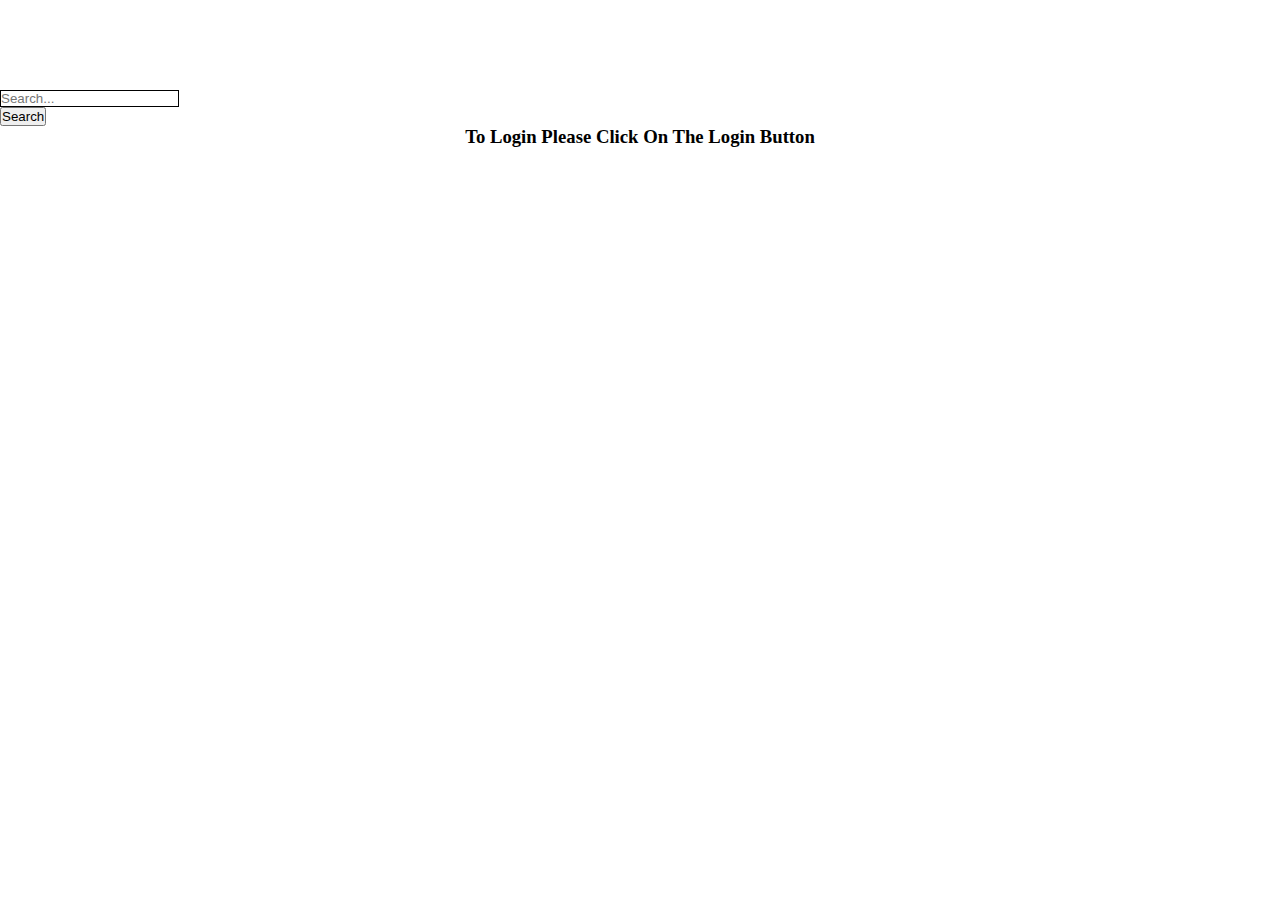
<file: index.html>
<!doctype html>
<html lang="en">

<head>
    <meta charset="utf-8">
    <meta name="viewport" content="width=device-width, initial-scale=1">
    <title> Book Search App (shubhankar nikam)</title>
    <link href="https://cdn.jsdelivr.net/npm/bootstrap@5.3.0-alpha1/dist/css/bootstrap.min.css" rel="stylesheet"
        integrity="sha384-GLhlTQ8iRABdZLl6O3oVMWSktQOp6b7In1Zl3/Jr59b6EGGoI1aFkw7cmDA6j6gD" crossorigin="anonymous">
    <link rel="stylesheet" href="landingPage.css">
</head>

<body class="bg-dark">

    <div class="container-fluid" class="progress" style="height: 70px; border-bottom: 1px solid white;">
        <header class="col-6" class="text-center">
            <div class="left">
                <h1 style="color:white" class="px-5">Book Store App</h1>
            </div>

            <div class="right">
                <div class="su">
                    <a href="#">History</a>
                </div>

              
            </div>

        </header>


        <section class="cotainer" class="form">
            <h2 style="color:white">Search For Books By Their "Name" Or "Author Name"</h2>
            <form>
                <div class="row mb-3">
                    <div class="col-sm-11">
                        <input style="border: 1px solid black" type="text" class="form-control" id="inputEmail3"
                            placeholder="Search...">
                    </div>
                </div>



                <button type="submit" id="btn"  class="btn btn-primary">Search</button>
                <h3 style="text-align: center;">To Login Please Click On The Login Button</h3>
            </form>
        </section>

        <div class="container">
            <div class="row" id="book-container">

            </div>
        </div>


    </div>



    <!-- adding user js script -->
    <script src="landingPage.js"></script>
    <script src="https://cdn.jsdelivr.net/npm/bootstrap@5.3.0-alpha1/dist/js/bootstrap.bundle.min.js"
        integrity="sha384-w76AqPfDkMBDXo30jS1Sgez6pr3x5MlQ1ZAGC+nuZB+EYdgRZgiwxhTBTkF7CXvN"
        crossorigin="anonymous"></script>
</body>

</html>
</file>
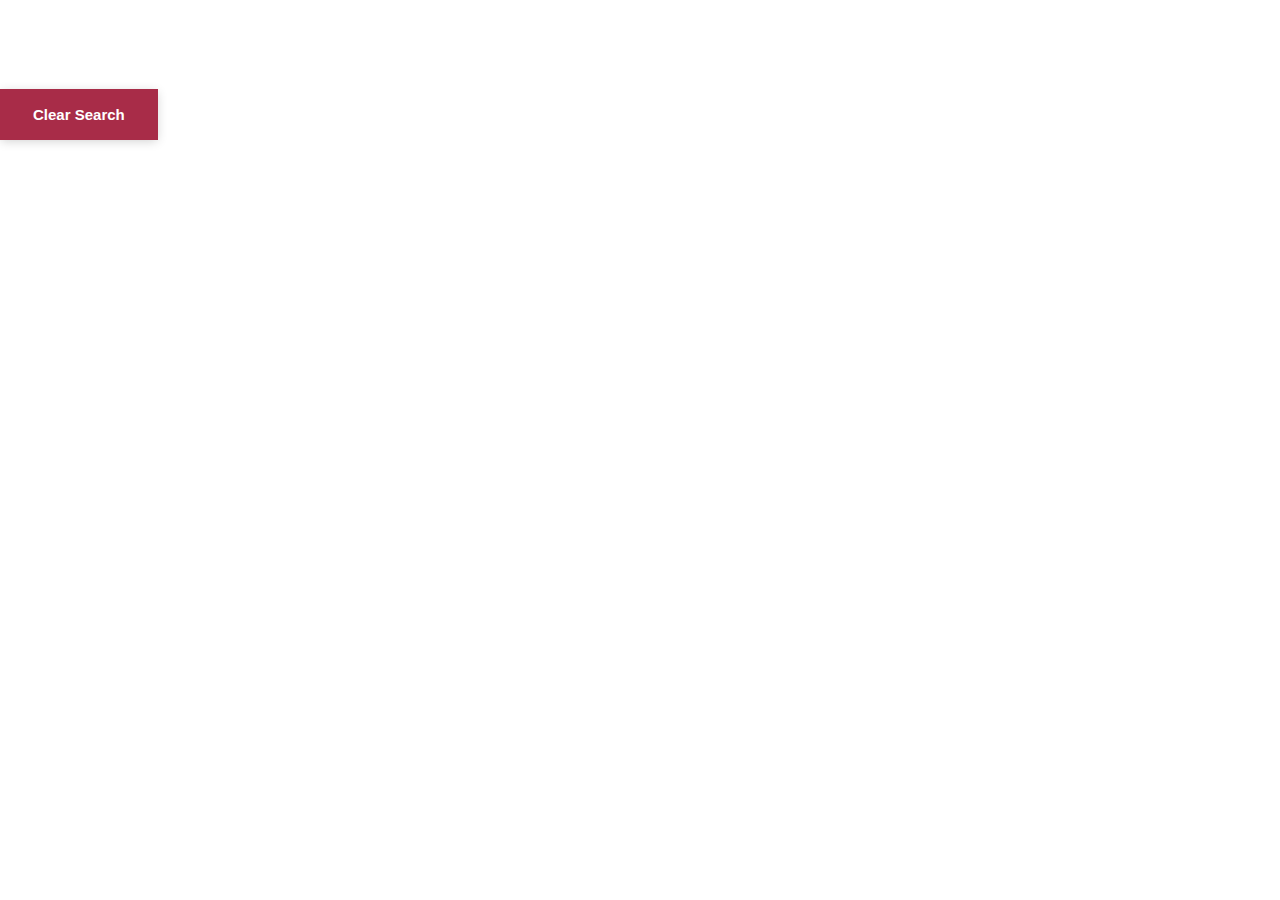
<file: history.html>
<!doctype html>
<html lang="en">

<head>
    <meta charset="utf-8">
    <meta name="viewport" content="width=device-width, initial-scale=1">
    <title> Book Search App (shubhankar nikam)</title>
    <link href="https://cdn.jsdelivr.net/npm/bootstrap@5.3.0-alpha1/dist/css/bootstrap.min.css" rel="stylesheet"
        integrity="sha384-GLhlTQ8iRABdZLl6O3oVMWSktQOp6b7In1Zl3/Jr59b6EGGoI1aFkw7cmDA6j6gD" crossorigin="anonymous">
    <link rel="stylesheet" href="history.css">
</head>

<body class="bg-dark">

    <div class="container-fluid" class="progress" style="height: 70px; border-bottom: 1px solid white;">
        <header class="col-6" class="text-center">
            <div class="left">
                <h1 style="color:white" class="px-5">Book Store App</h1>
            </div>

            <div class="right">
                <!-- <div class="su">
                    <a href="../landingPage/landingPage.html">Search Page</a>
                </div> -->
             
            
            </div>

        </header>


        <section class="cotainer" class="form">
            <span><h2 style="color:white">Your Previous Searches"</h2></span>
            <span><button class="main-btn " type="submit" id="btn"  class="btn btn-primary">Clear Search</button></span>
       
        </section>

        <div class="container">
            <div class="row" id="book-container">

            </div>
        </div>


    </div>



    <!-- adding user js script -->
    <script src="history.js"></script>
    <script src="https://cdn.jsdelivr.net/npm/bootstrap@5.3.0-alpha1/dist/js/bootstrap.bundle.min.js"
        integrity="sha384-w76AqPfDkMBDXo30jS1Sgez6pr3x5MlQ1ZAGC+nuZB+EYdgRZgiwxhTBTkF7CXvN"
        crossorigin="anonymous"></script>
</body>

</html>
</file>
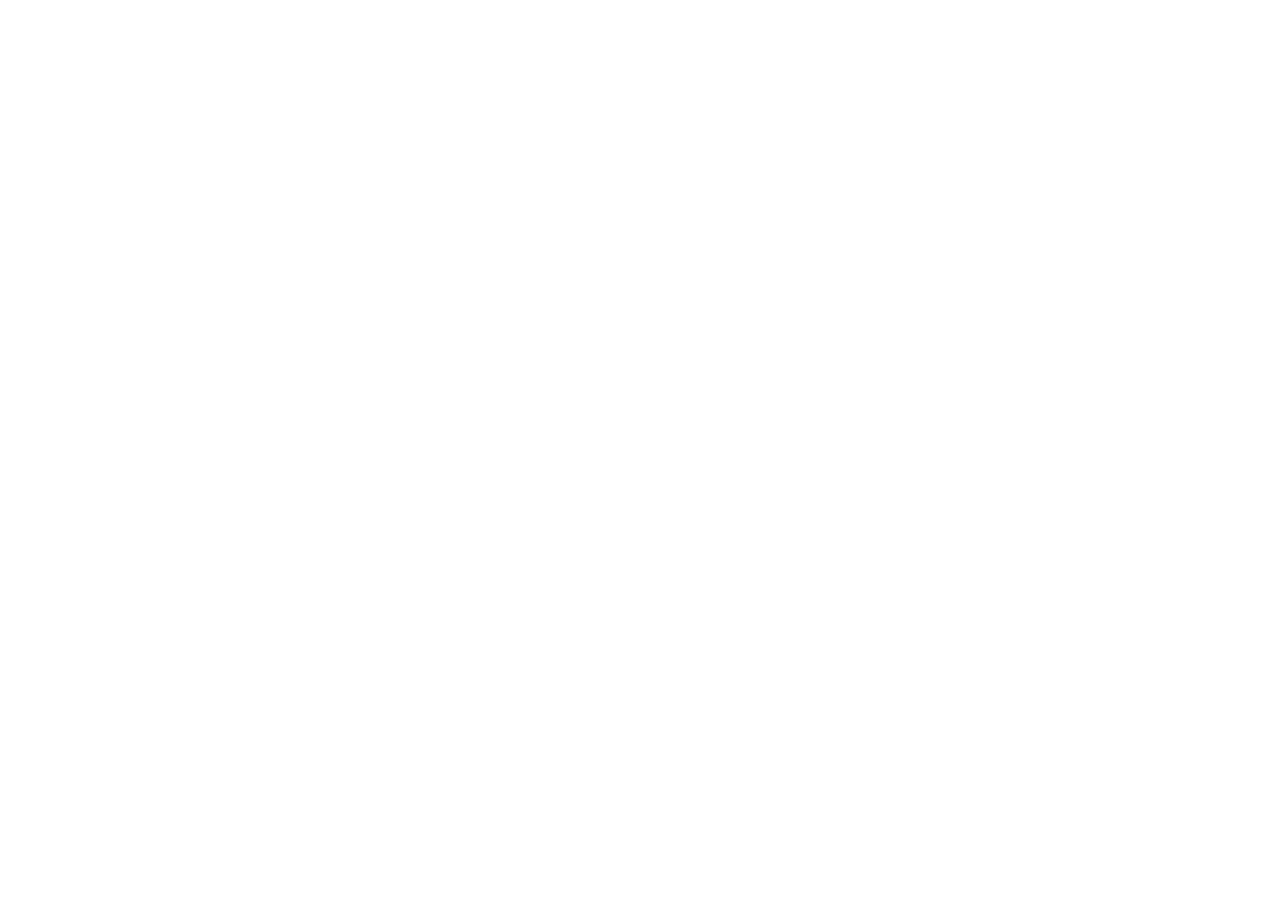
<file: searched.html>
<!doctype html>
<html lang="en">

<head>
    <meta charset="utf-8">
    <meta name="viewport" content="width=device-width, initial-scale=1">
    <title> Book Search App (shubhankar nikam)</title>
    <link href="https://cdn.jsdelivr.net/npm/bootstrap@5.3.0-alpha1/dist/css/bootstrap.min.css" rel="stylesheet"
        integrity="sha384-GLhlTQ8iRABdZLl6O3oVMWSktQOp6b7In1Zl3/Jr59b6EGGoI1aFkw7cmDA6j6gD" crossorigin="anonymous">
    <link rel="stylesheet" href="searched.css">
</head>

<body class="bg-dark">

    <div class="container-fluid" class="progress" style="height: 70px; border-bottom: 1px solid white;">
        <header class="col-6" class="text-center">
            <div class="left">
                <h1 style="color:white" class="px-5">Book Store App</h1>
            </div>

            <div class="right">
                <div class="su">
                    <a href="./history.html">History Page</a>
                </div>

                
            </div>

        </header>


        <section class="cotainer" class="form">
            <span><h2 style="color:white">Searched Results</h2></span>
            
       
        </section>

        <div class="container">
            <div class="row" id="book-container">

            </div>
        </div>


    </div>



    <!-- adding user js script -->
    <script src="searched.js"></script>
    <script src="https://cdn.jsdelivr.net/npm/bootstrap@5.3.0-alpha1/dist/js/bootstrap.bundle.min.js"
        integrity="sha384-w76AqPfDkMBDXo30jS1Sgez6pr3x5MlQ1ZAGC+nuZB+EYdgRZgiwxhTBTkF7CXvN"
        crossorigin="anonymous"></script>
</body>

</html>
</file>
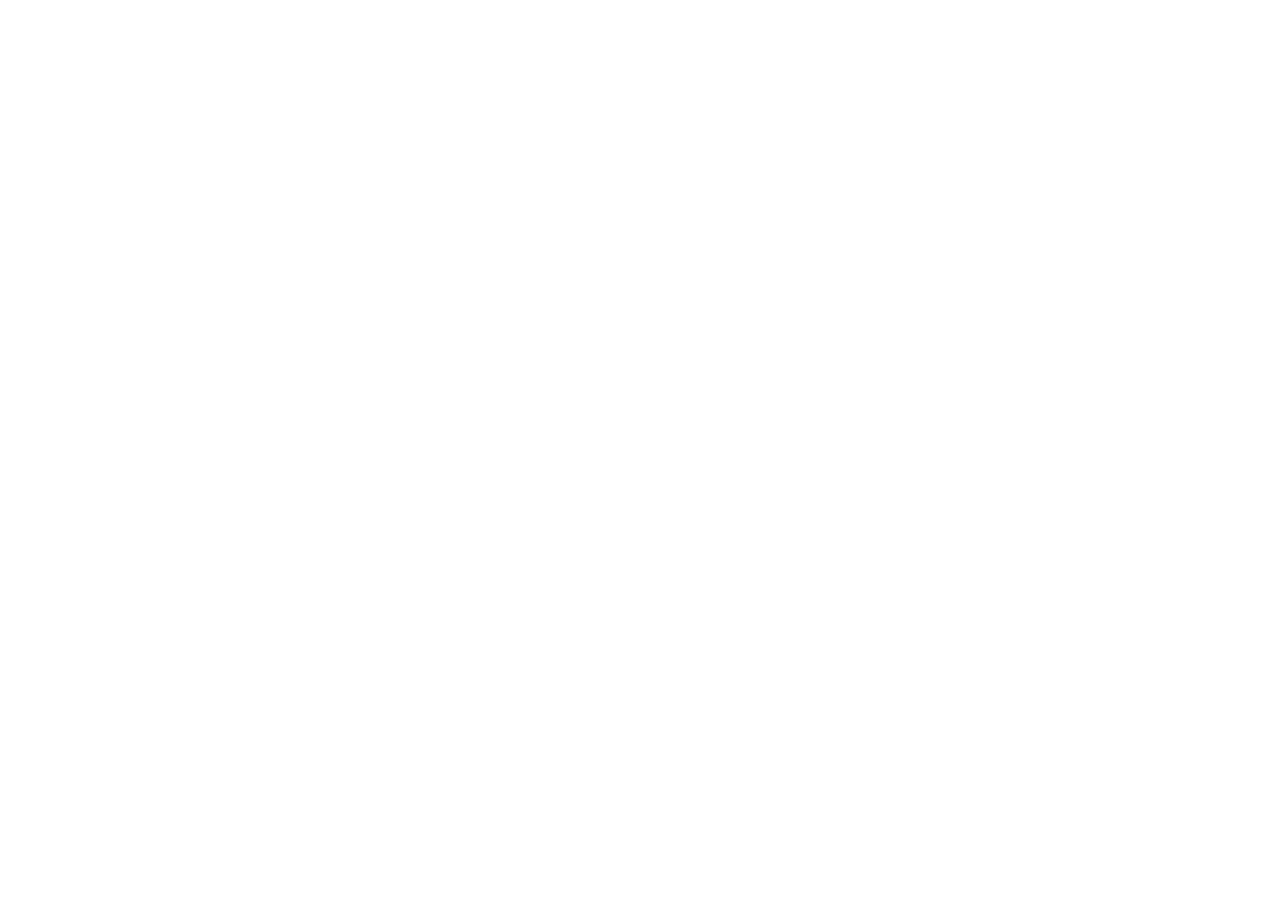
<file: searchedPage/searched.html>
<!doctype html>
<html lang="en">

<head>
    <meta charset="utf-8">
    <meta name="viewport" content="width=device-width, initial-scale=1">
    <title> Book Search App (shubhankar nikam)</title>
    <link href="https://cdn.jsdelivr.net/npm/bootstrap@5.3.0-alpha1/dist/css/bootstrap.min.css" rel="stylesheet"
        integrity="sha384-GLhlTQ8iRABdZLl6O3oVMWSktQOp6b7In1Zl3/Jr59b6EGGoI1aFkw7cmDA6j6gD" crossorigin="anonymous">
    <link rel="stylesheet" href="searched.css">
</head>

<body class="bg-dark">

    <div class="container-fluid" class="progress" style="height: 70px; border-bottom: 1px solid white;">
        <header class="col-6" class="text-center">
            <div class="left">
                <h1 style="color:white" class="px-5">Book Store App</h1>
            </div>

            <div class="right">
                <div class="su">
                    <a href="../history/history.html">History Page</a>
                </div>

                
            </div>

        </header>


        <section class="cotainer" class="form">
            <span><h2 style="color:white">Searched Results</h2></span>
            
       
        </section>

        <div class="container">
            <div class="row" id="book-container">

            </div>
        </div>


    </div>



    <!-- adding user js script -->
    <script src="searched.js"></script>
    <script src="https://cdn.jsdelivr.net/npm/bootstrap@5.3.0-alpha1/dist/js/bootstrap.bundle.min.js"
        integrity="sha384-w76AqPfDkMBDXo30jS1Sgez6pr3x5MlQ1ZAGC+nuZB+EYdgRZgiwxhTBTkF7CXvN"
        crossorigin="anonymous"></script>
</body>

</html>
</file>
<file: landingPage.css>
*{
    margin: 0px;
    padding: 0px;
    box-sizing: border-box; 
    /* color:white; */
}

header{
    display: flex;
    align-items: center;
    justify-content: space-between;
    /* border-bottom: 1px solid white; */
}

 .right{
    display: flex;
    align-items: center;
    justify-content: space-between;
    position: relative;
    left: 450px;
    font-weight: 600;
    font-size: 25px;
}

.right div a{
    margin-left:52px;
    cursor:pointer;
}

section{
    margin-top:25px;
}

.form h2{
    color:white;
}

/*===== Variable Define =====*/
:root {
    --primary-color: #A82C48;
    --secondry-color: #43121d;
    --third-color: #f98169;
    --white-color: #fff;
    --text-color: #555;
    --text-gray: #999;
    --black-color: #000;
    --primary-font: 'Roboto', sans-serif;
    --secondry-font: 'Quicksand', sans-serif;
  }

  .main-btn {
    display: inline-block;
    padding: 0.625rem 1.875rem;
    line-height: 1.5625rem;
    background-color: var(--primary-color);
    border: 0.1875rem solid var(--primary-color);
    color: var(--white-color);
    font-size: 0.9375rem;
    font-weight: 600;
    text-transform: capitalize;
    box-shadow: 0px 2px 10px -1px rgb(0 0 0 / 19%);
    -webkit-transition: all .4s ease-out 0s;
    -o-transition: all .4s ease-out 0s;
    -moz-transition: all .4s ease-out 0s;
    transition: all .4s ease-out 0s;
  }
  .main-btn:hover {
    background-color: transparent;
    color: var(--primary-color);
  }
</file>
<file: history.css>
*{
    margin: 0px;
    padding: 0px;
    box-sizing: border-box; 
    /* color:white; */
}

header{
    display: flex;
    align-items: center;
    justify-content: space-between;
    /* border-bottom: 1px solid white; */
}

 .right{
    display: flex;
    align-items: center;
    justify-content: space-between;
    position: relative;
    left: 450px;
    font-weight: 600;
    font-size: 25px;
}

.right div a{
    margin-left:52px;
    cursor:pointer;
}

section{
    margin-top:25px;
}

.form h2{
    color:white;
}

/*===== Variable Define =====*/
:root {
    --primary-color: #A82C48;
    --secondry-color: #43121d;
    --third-color: #f98169;
    --white-color: #fff;
    --text-color: #555;
    --text-gray: #999;
    --black-color: #000;
    --primary-font: 'Roboto', sans-serif;
    --secondry-font: 'Quicksand', sans-serif;
  }

  .main-btn {
    display: inline-block;
    padding: 0.625rem 1.875rem;
    line-height: 1.5625rem;
    background-color: var(--primary-color);
    border: 0.1875rem solid var(--primary-color);
    color: var(--white-color);
    font-size: 0.9375rem;
    font-weight: 600;
    text-transform: capitalize;
    box-shadow: 0px 2px 10px -1px rgb(0 0 0 / 19%);
    -webkit-transition: all .4s ease-out 0s;
    -o-transition: all .4s ease-out 0s;
    -moz-transition: all .4s ease-out 0s;
    transition: all .4s ease-out 0s;
  }
  .main-btn:hover {
    background-color: transparent;
    color: var(--primary-color);
  }  

  #flex-box{
    display: flex;
    justify-content: space-between;
    border-radius: 20px;
    margin-top:20px;
  }
  a{
    text-decoration: none;
  }
</file>
<file: searched.css>
*{
    margin: 0px;
    padding: 0px;
    box-sizing: border-box; 
    /* color:white; */
}

header{
    display: flex;
    align-items: center;
    justify-content: space-between;
    /* border-bottom: 1px solid white; */
}

 .right{
    display: flex;
    align-items: center;
    justify-content: space-between;
    position: relative;
    left: 450px;
    font-weight: 600;
    font-size: 25px;
}

.right div a{
    margin-left:52px;
    cursor:pointer;
}

section{
    margin-top:25px;
}

.form h2{
    color:white;
}

/*===== Variable Define =====*/
:root {
    --primary-color: #A82C48;
    --secondry-color: #43121d;
    --third-color: #f98169;
    --white-color: #fff;
    --text-color: #555;
    --text-gray: #999;
    --black-color: #000;
    --primary-font: 'Roboto', sans-serif;
    --secondry-font: 'Quicksand', sans-serif;
  }

  .main-btn {
    display: inline-block;
    padding: 0.625rem 1.875rem;
    line-height: 1.5625rem;
    background-color: var(--primary-color);
    border: 0.1875rem solid var(--primary-color);
    color: var(--white-color);
    font-size: 0.9375rem;
    font-weight: 600;
    text-transform: capitalize;
    box-shadow: 0px 2px 10px -1px rgb(0 0 0 / 19%);
    -webkit-transition: all .4s ease-out 0s;
    -o-transition: all .4s ease-out 0s;
    -moz-transition: all .4s ease-out 0s;
    transition: all .4s ease-out 0s;
  }
  .main-btn:hover {
    background-color: transparent;
    color: var(--primary-color);
  }  

  #flex-box{
    display: flex;
    justify-content: space-between;
    border-radius: 20px;
    margin-top:20px;
  }
  a{
    text-decoration: none;
  }
</file>
<file: searchedPage/searched.css>
*{
    margin: 0px;
    padding: 0px;
    box-sizing: border-box; 
    /* color:white; */
}

header{
    display: flex;
    align-items: center;
    justify-content: space-between;
    /* border-bottom: 1px solid white; */
}

 .right{
    display: flex;
    align-items: center;
    justify-content: space-between;
    position: relative;
    left: 450px;
    font-weight: 600;
    font-size: 25px;
}

.right div a{
    margin-left:52px;
    cursor:pointer;
}

section{
    margin-top:25px;
}

.form h2{
    color:white;
}

/*===== Variable Define =====*/
:root {
    --primary-color: #A82C48;
    --secondry-color: #43121d;
    --third-color: #f98169;
    --white-color: #fff;
    --text-color: #555;
    --text-gray: #999;
    --black-color: #000;
    --primary-font: 'Roboto', sans-serif;
    --secondry-font: 'Quicksand', sans-serif;
  }

  .main-btn {
    display: inline-block;
    padding: 0.625rem 1.875rem;
    line-height: 1.5625rem;
    background-color: var(--primary-color);
    border: 0.1875rem solid var(--primary-color);
    color: var(--white-color);
    font-size: 0.9375rem;
    font-weight: 600;
    text-transform: capitalize;
    box-shadow: 0px 2px 10px -1px rgb(0 0 0 / 19%);
    -webkit-transition: all .4s ease-out 0s;
    -o-transition: all .4s ease-out 0s;
    -moz-transition: all .4s ease-out 0s;
    transition: all .4s ease-out 0s;
  }
  .main-btn:hover {
    background-color: transparent;
    color: var(--primary-color);
  }  

  #flex-box{
    display: flex;
    justify-content: space-between;
    border-radius: 20px;
    margin-top:20px;
  }
  a{
    text-decoration: none;
  }
</file>
